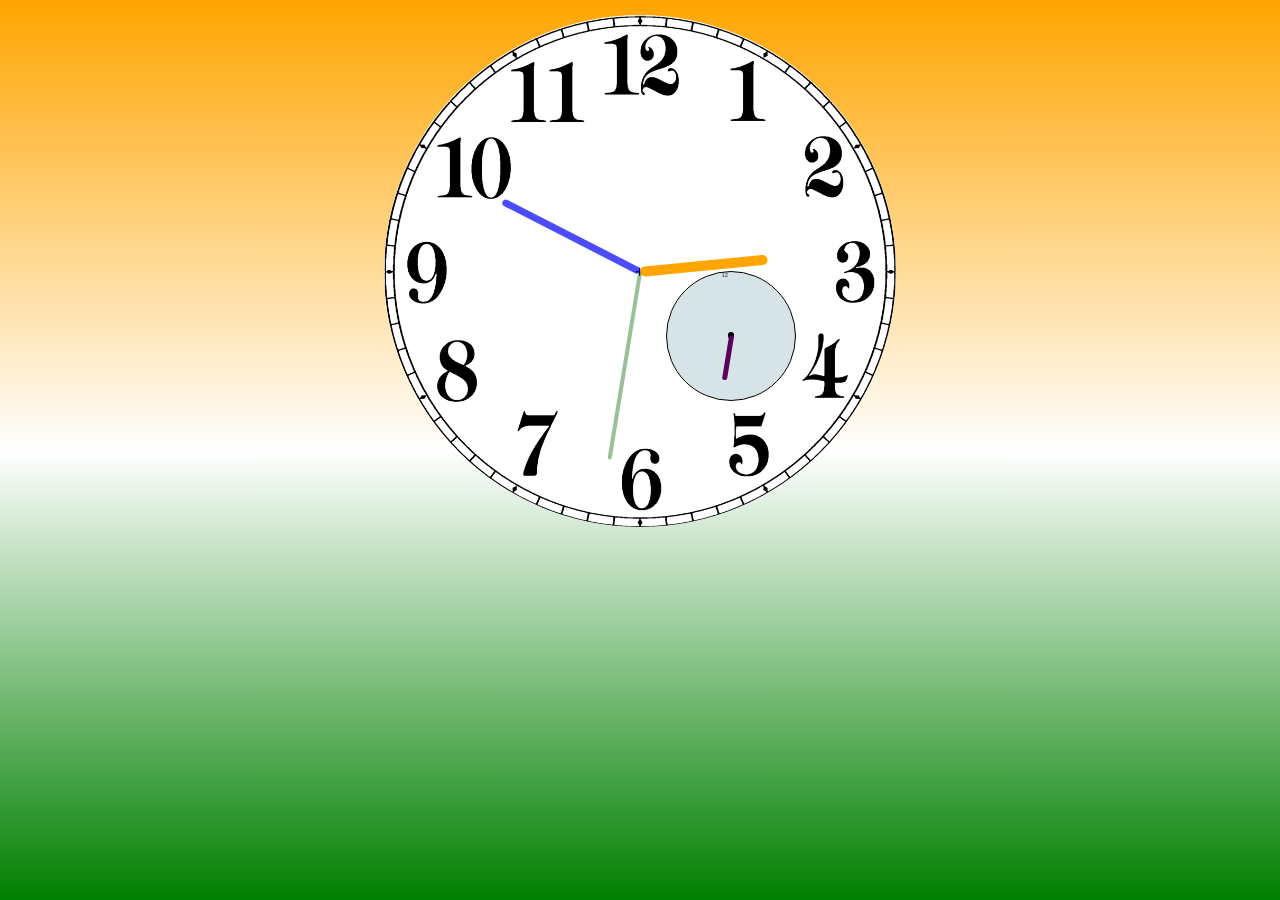
<file: index.html>
<!DOCTYPE html>
<html lang="en">
<head>
    <meta charset="UTF-8">
    <meta name="viewport" content="width=device-width, initial-scale=1.0">
    <title>Analog Clock Using Pure JS</title>
    <link rel="stylesheet" href="index.css">
    <script src="index.js"></script>
</head>
<body>
    <div id="clockContainer">
        <div id="millisecond">
            <div id="millisecond_number">12</div>
            <div id="millisecond_center"></div>
            <div id="millisecond_hand"></div>
        </div>
        <div id="hour"></div>
        <div id="minute"></div>
        <div id="second"></div>
    </div>
</body>
</html>
</file>
<file: index.css>
html {
    height: 100%;
}

body {
    background: linear-gradient(to bottom, orange, white, green);
    background-repeat: no-repeat;
    background-attachment: fixed;
    margin: 0;
}
 
#clockContainer {
    position: relative;
    border-radius: 50%;
    margin: auto;
    margin-top: 15px;
    height: 40vw;
    width: 40vw;
    background: url(clock.png) no-repeat;
    background-size: 100%;    
}

#millisecond {
    position: absolute;
    height: 10vw;
    width: 10vw;
    border: 0.6px black solid;
    border-radius: 50%;
    top: 50%;
    left: 55%;
    background:rgb(214, 227, 231);
}

#millisecond_number {
    position: absolute;
    left: 43%;
    height: 2vw;
    width: 2vw;
    font-size: 30%;
}

#millisecond_center {
    position: absolute;
    height: 5%;
    width: 5%;
    border-radius: 50%;
    background: black;
    left: 48%;
    top: 47%;
}

#millisecond_hand {
    position: absolute;
    background: rgb(90, 1, 90);
    width: 4%;
    height: 35%;
    top: 15.19%;
    left: 48.39%;
    border-radius: 10px;
    opacity: 1;
    transform-origin: bottom;
}

#hour, #minute, #second {
    position: absolute;
    border-radius: 10px;
    transform-origin: bottom;
}

#hour {
    background: orange;
    width: 2%;
    height: 25%;
    top: 25.19%;
    left: 48.94%;
    opacity: 1;
}

#minute {
    background: blue;
    width: 1.3%;
    height: 30%;
    top: 20.16%;
    left: 49.3%;
    opacity: 0.7;
}

#second {
    background: darkgreen;
    width: 0.8%;
    height: 37%;
    top: 13.22%;
    left: 49.568%;
    opacity: 0.4;
}
</file>
